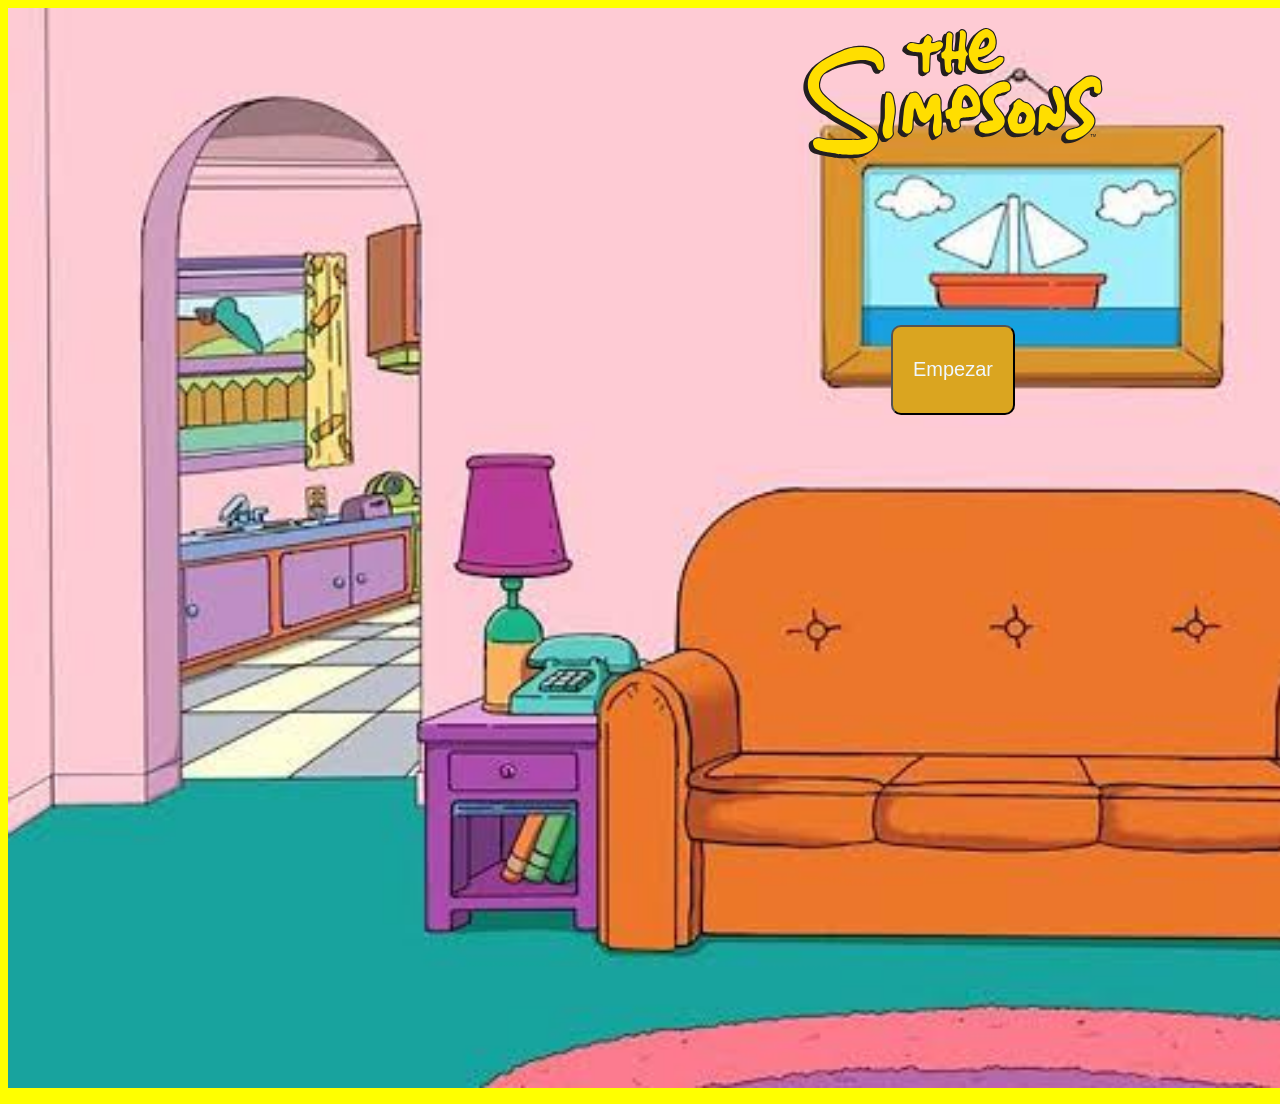
<file: index.html>
<!DOCTYPE html>
<html lang="en">
<head>
    <meta charset="UTF-8">
    <meta name="viewport" content="width=device-width, initial-scale=1.0">
    <title>Document</title>
    <link rel="stylesheet" href="style.css">

</head>

<body>
    <div class="center">




    <img src="simpson logo.svg" alt="" width="300"><br><br>


    <br>
    <br>
    <br>
    <br>
    <br>
    <br>
    <br>
    <a href="empezar.html">
        <button>Empezar</button>    
    </a>
    
</div>

    <p></p>

    

    
    
</body>
</html>
</file>
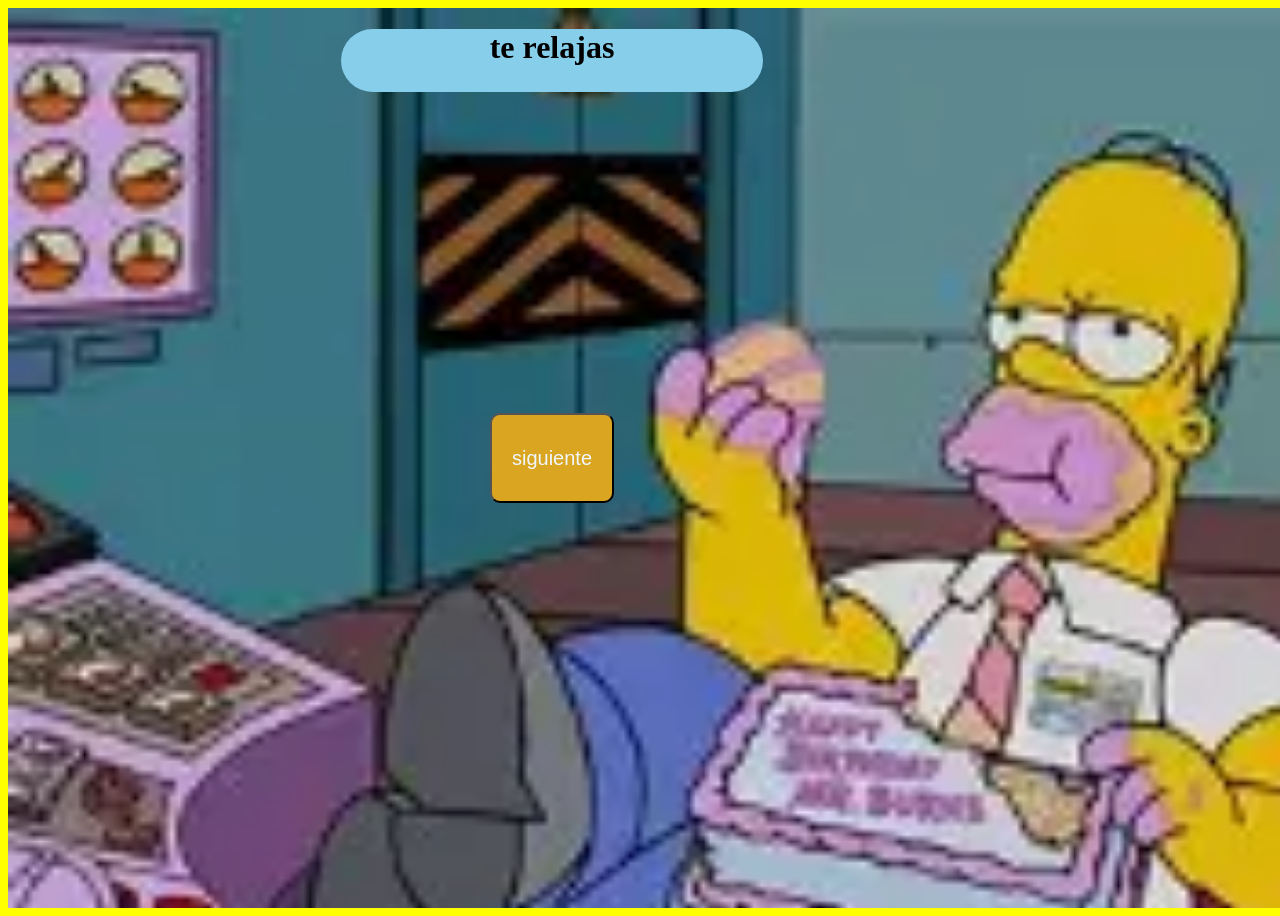
<file: comidatrabajo.html>
<!DOCTYPE html>
<html lang="en">
<head>
    <meta charset="UTF-8">
    <meta name="viewport" content="width=device-width, initial-scale=1.0">
    <title>Document</title>
    <link rel="stylesheet" href="style.css">

</head>
<body>
    <div class="hori">

    <div class="comidatrabajo">

        <div class="titulo">  
            <h1>te relajas</h1>
        
        </div>


        <div class="botones">

            <a href="despido.html">
            <button>siguiente</button>
            </a>

        </div>

    


    
</body>
</html>
</file>
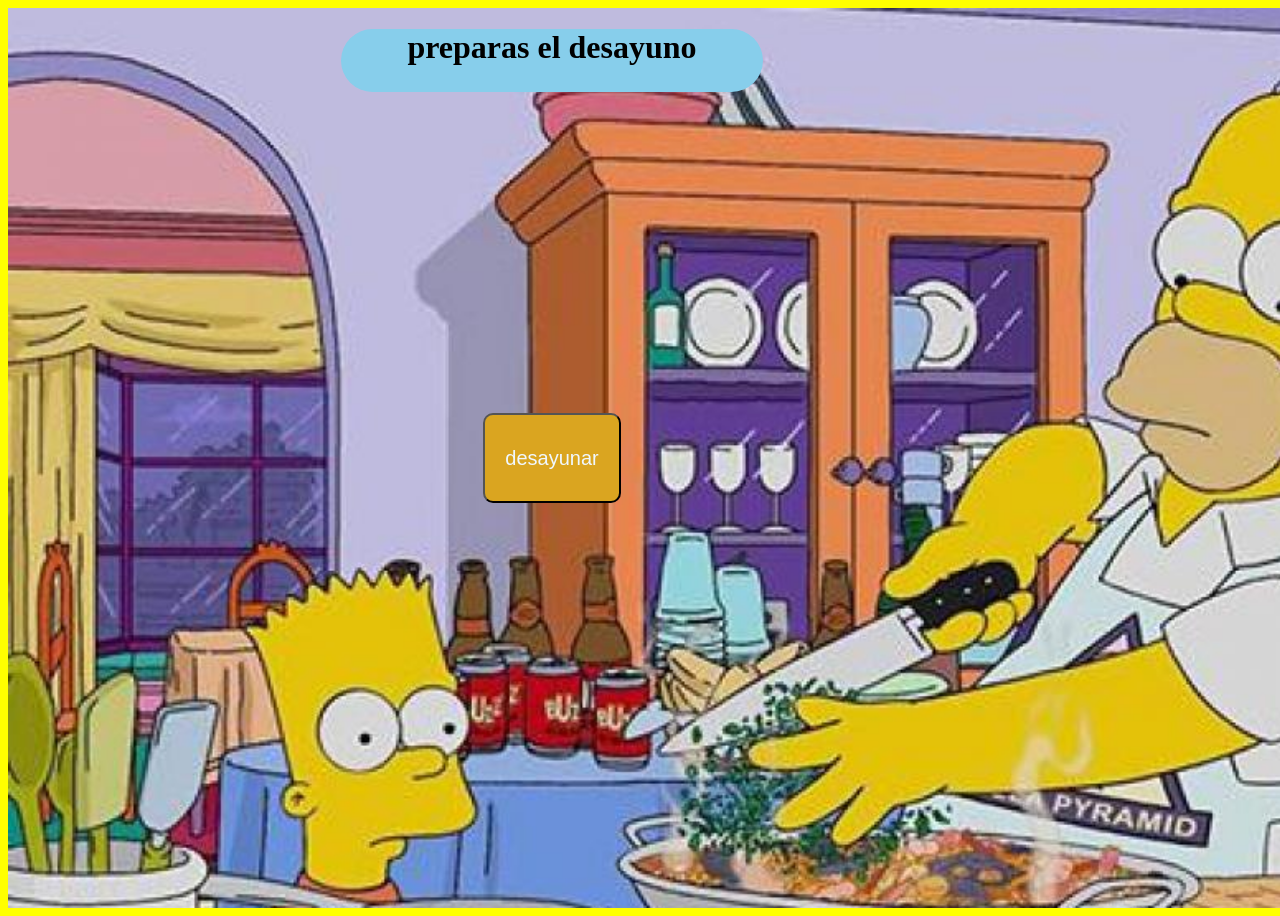
<file: desayuno.html>
<!DOCTYPE html>
<html lang="en">
<head>
    <meta charset="UTF-8">
    <meta name="viewport" content="width=device-width, initial-scale=1.0">
    <title>Document</title>
    <link rel="stylesheet" href="style.css">

</head>
<body>
    <div class="hori">

    <div class="desayuno2">

        <div class="titulo">  
            <h1>preparas el desayuno</h1>
        
        </div>


        <div class="botones">

            <a href="tele.html">
            <button>desayunar</button>
            </a>

        </div>

    


    
</body>
</html>
</file>
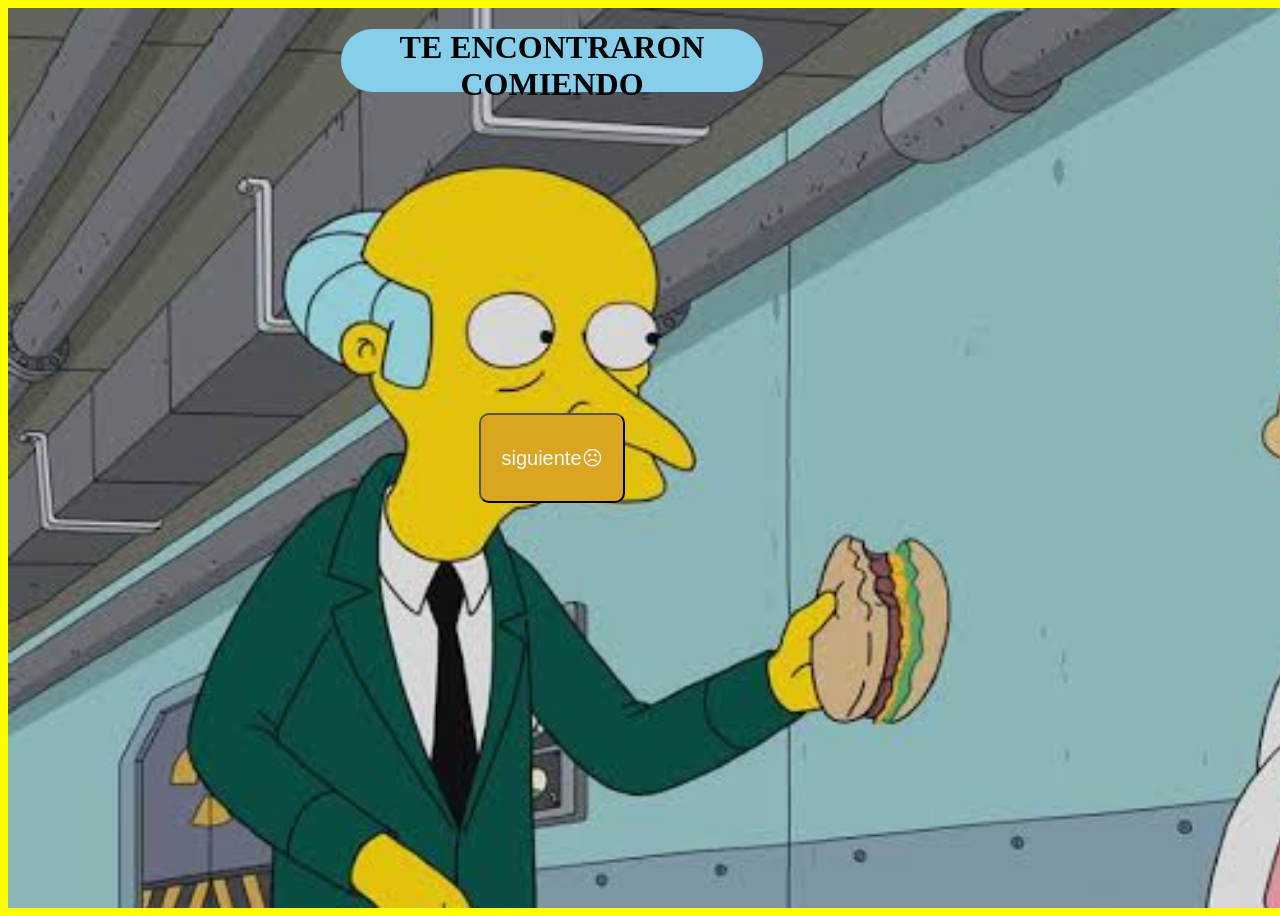
<file: despido.html>
<!DOCTYPE html>
<html lang="en">
<head>
    <meta charset="UTF-8">
    <meta name="viewport" content="width=device-width, initial-scale=1.0">
    <title>Document</title>
    <link rel="stylesheet" href="style.css">

</head>
<body>
    <div class="hori">

    <div class="despido">

        <div class="titulo">  
            <h1>TE ENCONTRARON COMIENDO</h1>
        
        </div>


        <div class="botones">

            <a href="despido2.html">
            <button>siguiente☹</button>
            </a>

        </div>

    


    
</body>
</html>
</file>
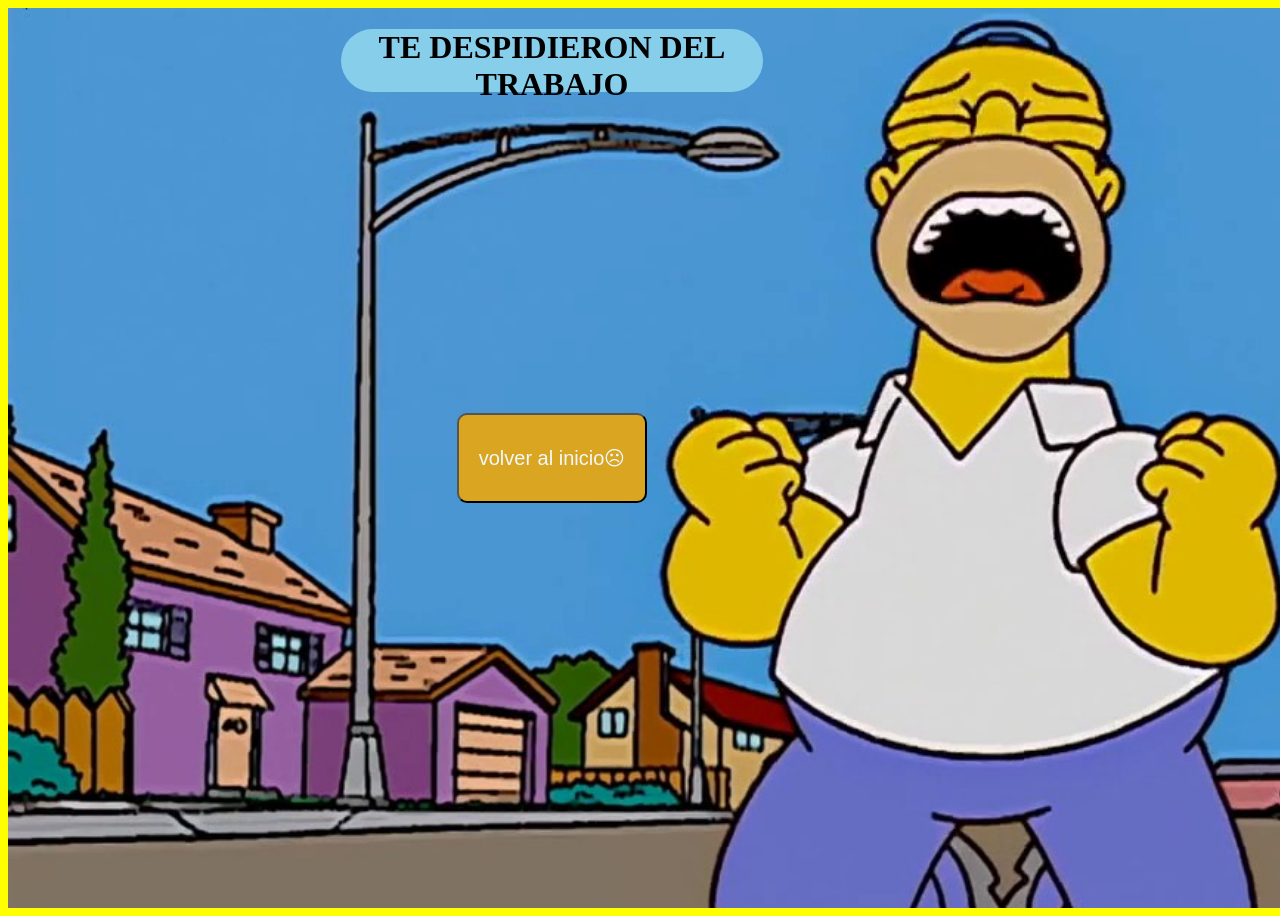
<file: despido2.html>
<!DOCTYPE html>
<html lang="en">
<head>
    <meta charset="UTF-8">
    <meta name="viewport" content="width=device-width, initial-scale=1.0">
    <title>Document</title>
    <link rel="stylesheet" href="style.css">

</head>
<body>
    <div class="hori">

    <div class="despido2">

        <div class="titulo">  
            <h1>TE DESPIDIERON DEL TRABAJO</h1>
        
        </div>


        <div class="botones">

            <a href="index.html">
            <button>volver al inicio☹</button>
            </a>

        </div>

    


    
</body>
</html>
</file>
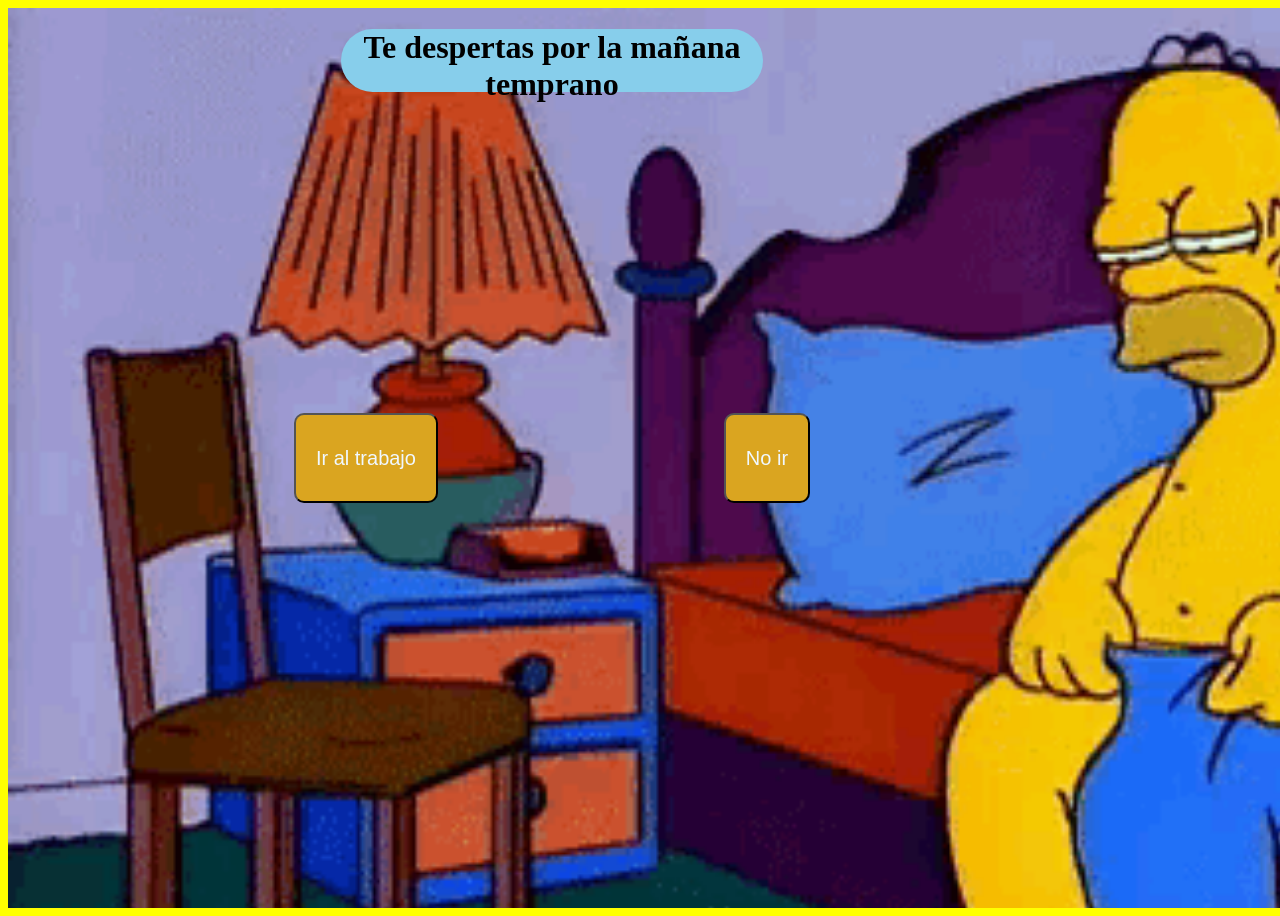
<file: empezar.html>
<!DOCTYPE html>
<html lang="en">
<head>
    <meta charset="UTF-8">
    <meta name="viewport" content="width=device-width, initial-scale=1.0">
    <title>Document</title>
    <link rel="stylesheet" href="style.css">
</head>
<body>
    
    <div class="hori">
        
        <div class="empezar">
        <div class="titulo">
            <h1>Te despertas por la mañana temprano </h1> 
        </div>

        <div class="botones">
            <a href="viajeauto.html">
        <button >Ir al trabajo</button>
        </a>
        
        <a href="notrabajo.html">
        <button >No ir</button>
        </a>
        
    </div>





       

    
</body>
</html>
</file>
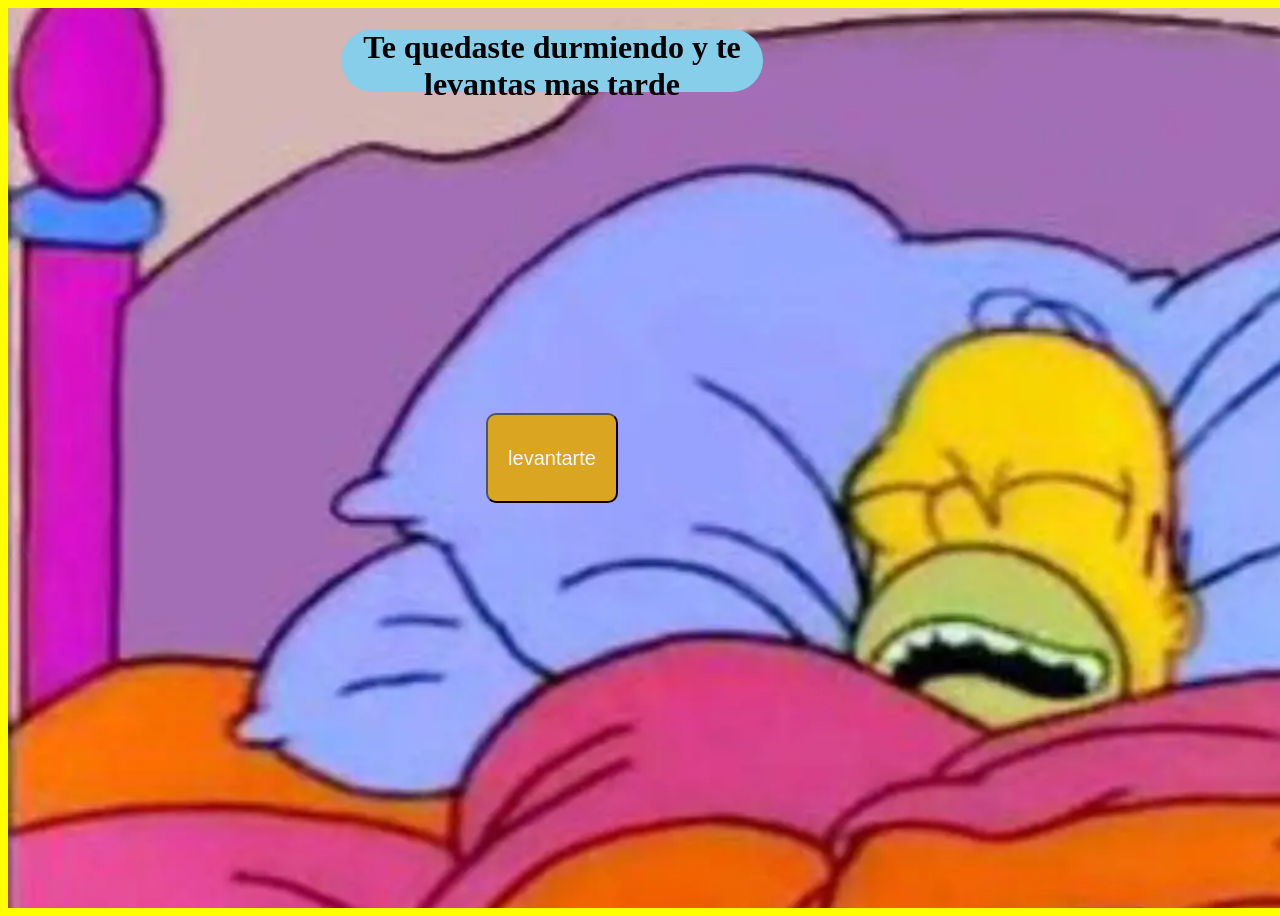
<file: notrabajo.html>
<!DOCTYPE html>
<html lang="en">
<head>
    <meta charset="UTF-8">
    <meta name="viewport" content="width=device-width, initial-scale=1.0">
    <title>Document</title>
    <link rel="stylesheet" href="style.css">
</head>
<body>
<div class="hori" >

    <div class="cama">

        <div class="titulo">  
            <h1>Te quedaste durmiendo y te levantas mas tarde</h1>
        
        </div>


        <div class="botones">

            <a href="desayuno.html">
            <button>levantarte</button>
            </a>

        </div>












    </div>

</div>

    
</body>
</html>
</file>
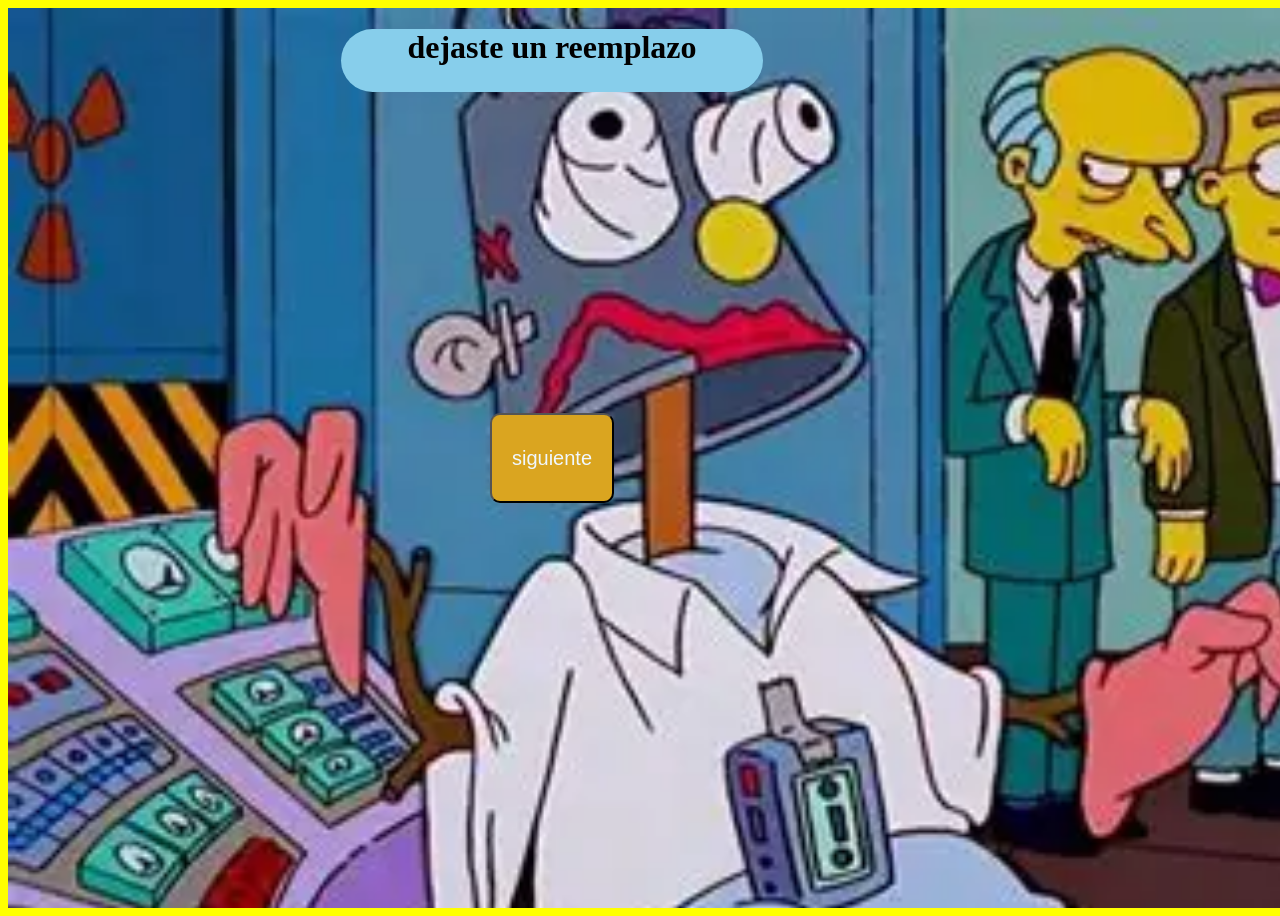
<file: robottrabajo.html>
<!DOCTYPE html>
<html lang="en">
<head>
    <meta charset="UTF-8">
    <meta name="viewport" content="width=device-width, initial-scale=1.0">
    <title>Document</title>
    <link rel="stylesheet" href="style.css">

</head>
<body>
    <div class="hori">

    <div class="robot">

        <div class="titulo">  
            <h1>dejaste un reemplazo</h1>
        
        </div>


        <div class="botones">

            <a href="comidatrabajo.html">
            <button>siguiente</button>
            </a>

        </div>

    


    
</body>
</html>
</file>
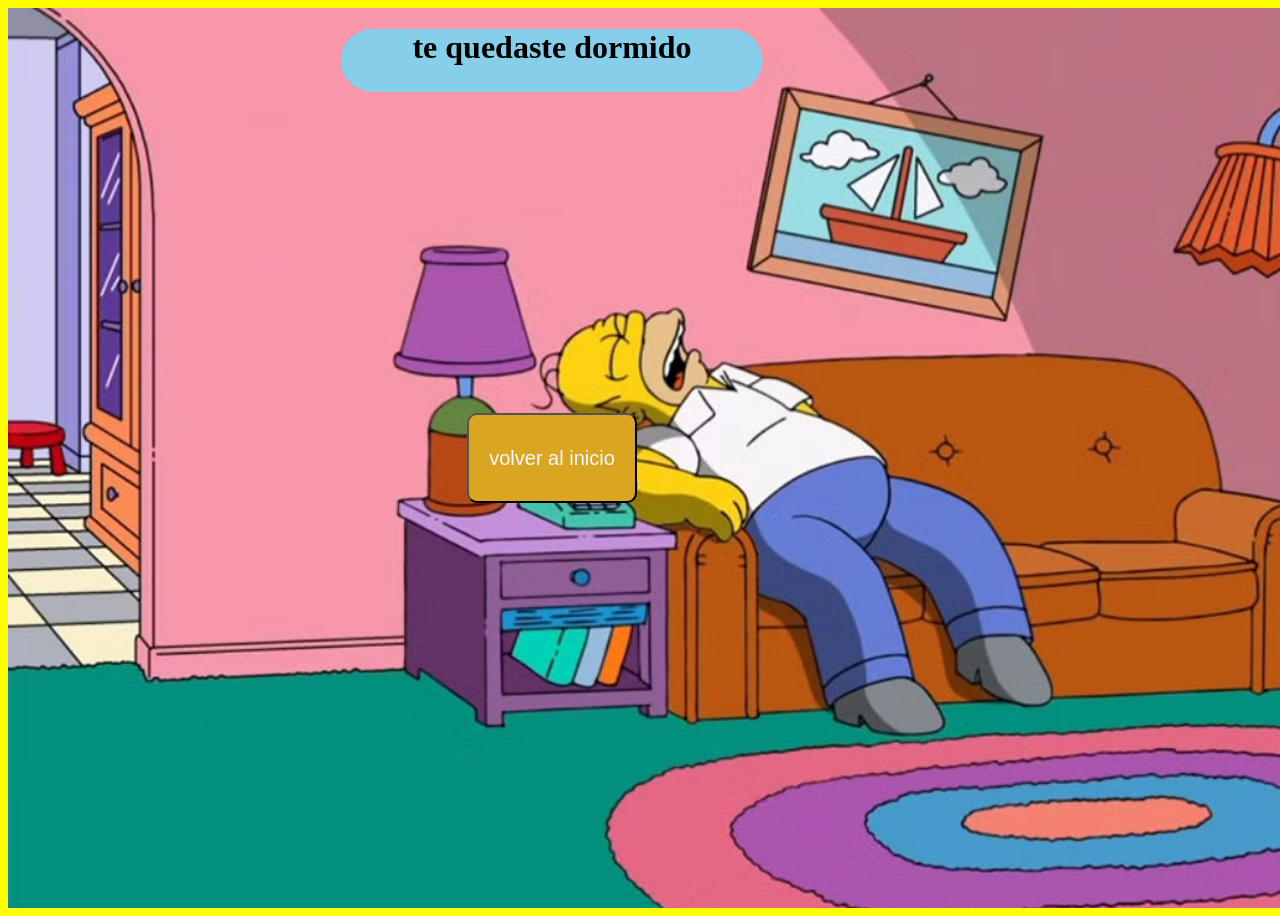
<file: sillon.html>
<!DOCTYPE html>
<html lang="en">
<head>
    <meta charset="UTF-8">
    <meta name="viewport" content="width=device-width, initial-scale=1.0">
    <title>Document</title>
    <link rel="stylesheet" href="style.css">

</head>
<body>
    <div class="hori">

    <div class="sillon">

        <div class="titulo">  
            <h1>te quedaste dormido</h1>
        
        </div>


        <div class="botones">

            <a href="index.html ">
            <button>volver al inicio</button>
            </a>

        </div>

    


    
</body>
</html>
</file>
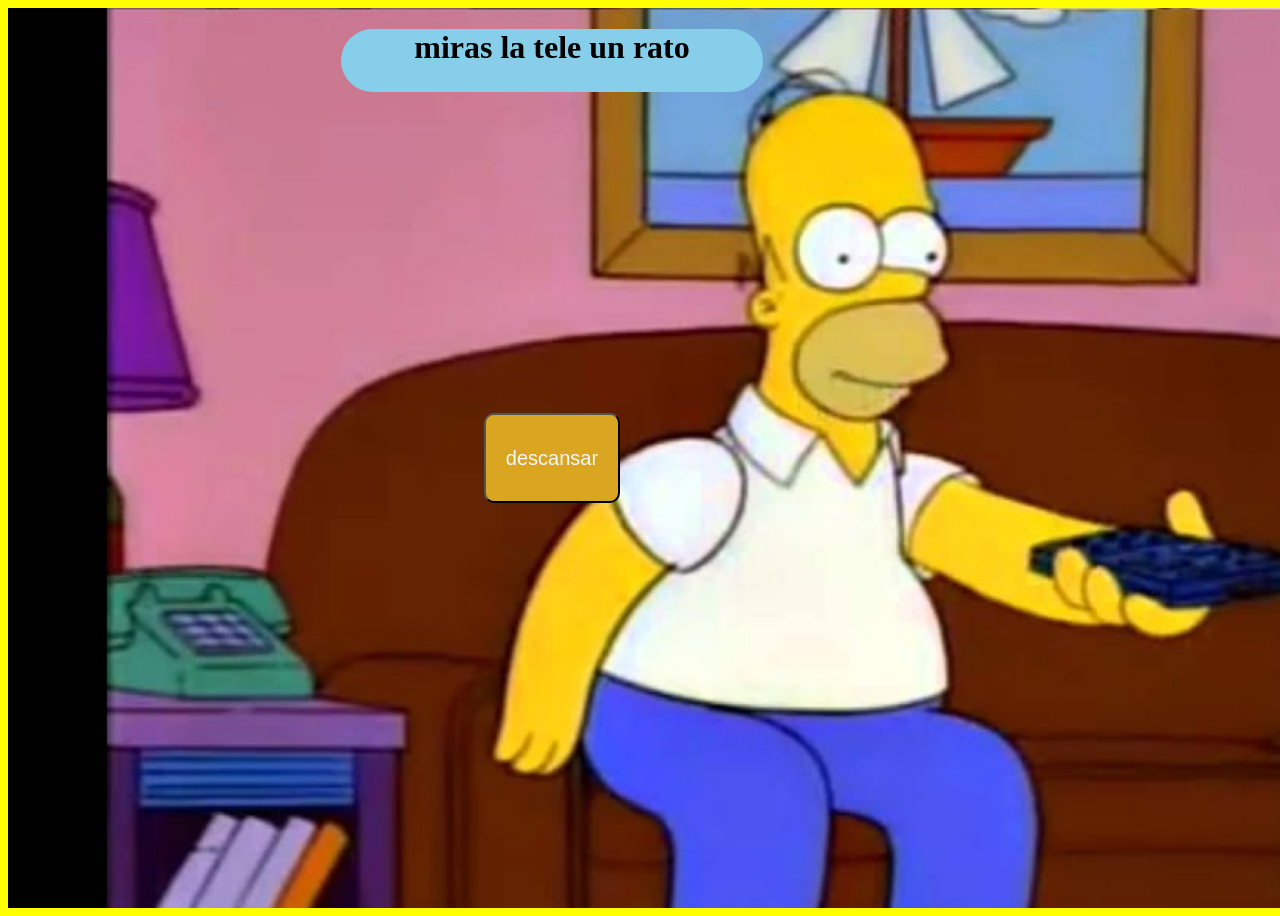
<file: tele.html>
<!DOCTYPE html>
<html lang="en">
<head>
    <meta charset="UTF-8">
    <meta name="viewport" content="width=device-width, initial-scale=1.0">
    <title>Document</title>
    <link rel="stylesheet" href="style.css">

</head>
<body>
    <div class="hori">

    <div class="tele">

        <div class="titulo">  
            <h1>miras la tele un rato</h1>
        
        </div>


        <div class="botones">

            <a href="sillon.html">
            <button>descansar</button>
            </a>

        </div>

    


    
</body>
</html>
</file>
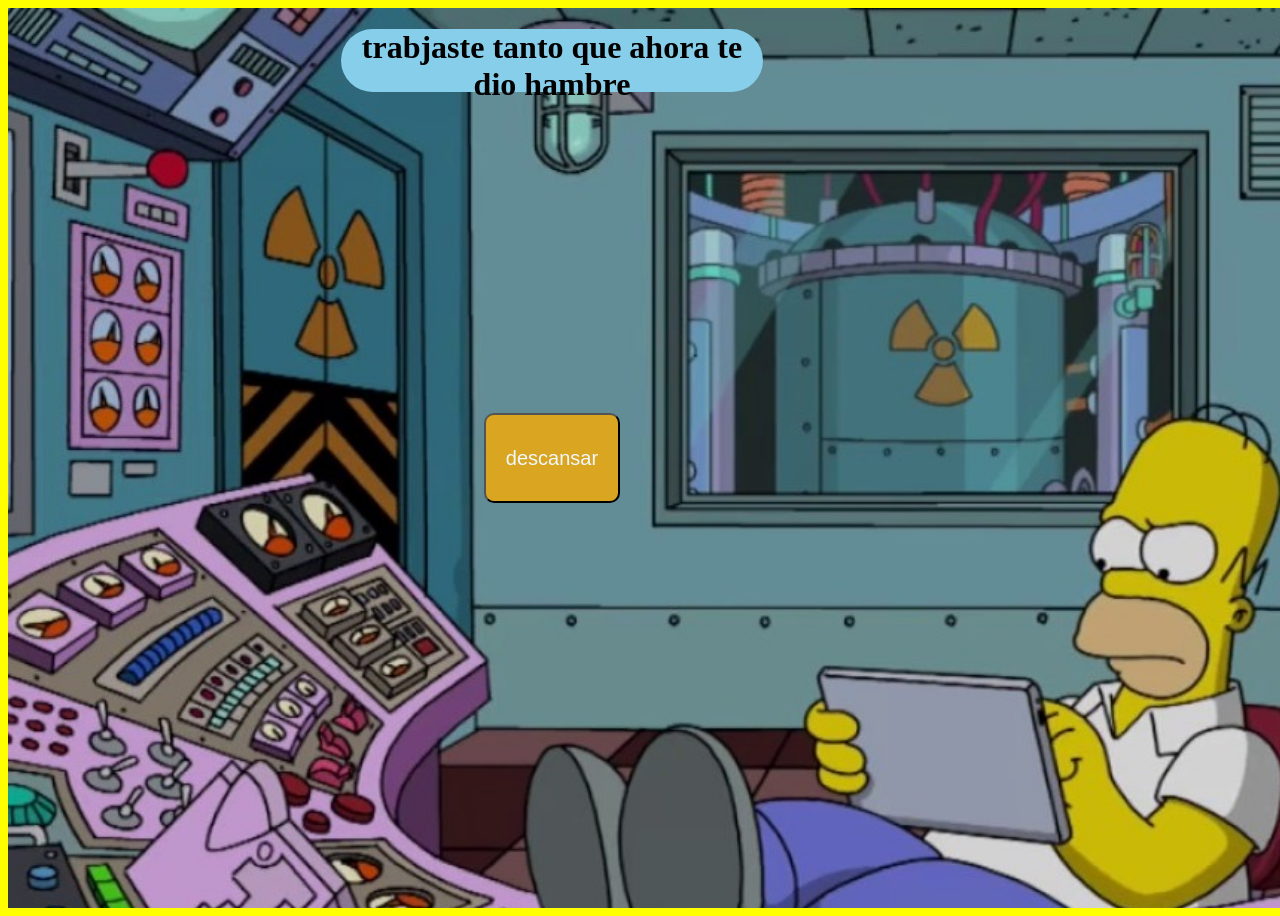
<file: trabajo.html>
<!DOCTYPE html>
<html lang="en">
<head>
    <meta charset="UTF-8">
    <meta name="viewport" content="width=device-width, initial-scale=1.0">
    <title>Document</title>
    <link rel="stylesheet" href="style.css">

</head>
<body>
    <div class="hori">

    <div class="trabajo">

        <div class="titulo">  
            <h1>trabjaste tanto que ahora te dio hambre</h1>
        
        </div>


        <div class="botones">

            <a href="robottrabajo.html">
            <button>descansar</button>
            </a>

        </div>

    


    
</body>
</html>
</file>
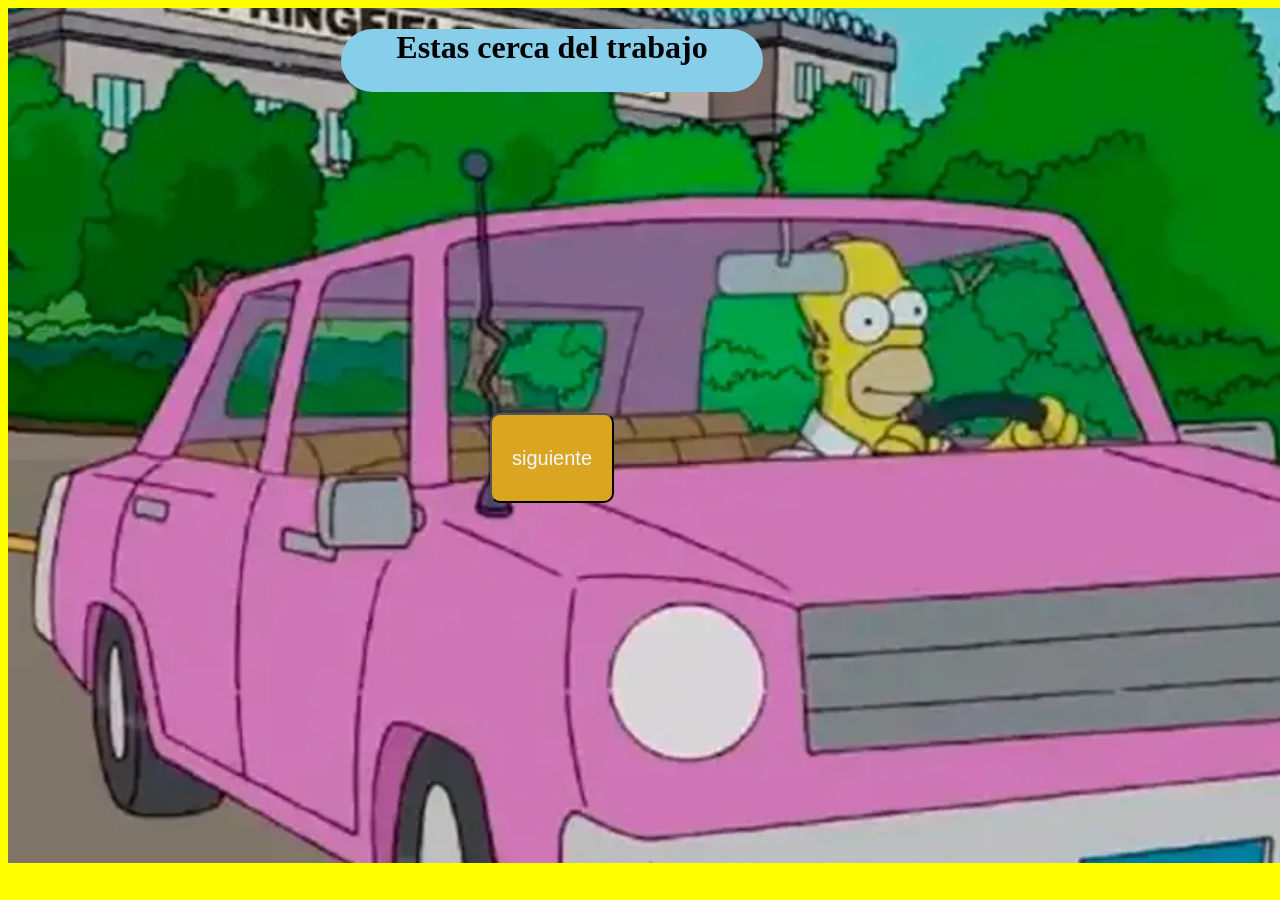
<file: viajeauto.html>
<!DOCTYPE html>
<html lang="en">

<head>
    <meta charset="UTF-8">
    <meta name="viewport" content="width=device-width, initial-scale=1.0">
    <title>Document</title>
    <link rel="stylesheet" href="style.css">
</head>

<body>
    
    <div class="hori">

        <div class="auto">
            <div class="titulo">
                <h1> Estas cerca del trabajo</h1>
            </div>

            <div class="botones">
                <a href="trabajo.html">
                    <button> siguiente</button>
                </a>

     

            </div>
        </div>







    </div>




</body>

</html>
</file>
<file: style.css>
.center{
    text-align: center;
    background-image: url(SILLON\ HOMER\ PORTADA.jfif);
    background-repeat: no-repeat;
    background-size: cover;
    height: 120vh;
    width: 210vh;
}
.empezar{
    background-image: url(homero\ dormido.gif);
    background-repeat: no-repeat;
    background-size: cover;
    height: 100vh;
    width: 220vh;
}
.viajeauto{
    background-image: url(homeroauto.webp);
    background-repeat: no-repeat;
    background-size: cover;
    height: 100vh;
    width: 2500vh;
}
button{
    height: 10vh;
    background-color: goldenrod;
    color: aliceblue;
    padding: 20px;
    font-size: 20px;
    border-radius: 10px;
    text-align: center;
}
button:hover{
    background-color: white;
    color: pink;
    padding: 20px;
    font-size: 20px;
    border-radius: 10px;
}

body{
    background-color: yellow;
}
.hori{
    display: block;
    justify-content: center;
    
}

h1{
   height: 7vh;
    background-color: skyblue;
    width: 33vw;
    border-radius: 100px;
    text-align: center;
    

}

.titulo{
    width: 85vw;
    display: flex;
    justify-content: center;
    height: 45vh;
    


}

.botones{
width: 85vw;
display: flex;
justify-content: space-evenly;


}

.auto {
    
    background-image: url(homeroauto.webp);
    background-repeat: no-repeat;
    background-size: cover;
    justify-content: center;
    height: 95vh;
    width: 200vh;
   
}


.cama {

    background-image: url(siesta.webp);
    background-repeat: no-repeat;
    background-size: cover;
    justify-content: center;
    height: 100vh;
    width: 220vh;


}

.desayuno {

    background-image: url(homero\ heladera.jpg);
    background-repeat: no-repeat;
    background-size: cover;
    justify-content: center;
    height: 100vh;
    width: 220vh;

}

.desayuno2 {

    background-image: url(cocina.jpeg);
    background-repeat: no-repeat;
    background-size: cover;
    justify-content: center;
    height: 100vh;
    width: 220vh;



}

.tele {

    background-image: url(tele.jpg);
    background-repeat: no-repeat;
    background-size: cover;
    justify-content: center;
    height: 100vh;
    width: 220vh;


}

.sillon {

    background-image: url(homerosillondormido.avif);
    background-repeat: no-repeat;
    background-size: cover;
    justify-content: center;
    height: 100vh;
    width: 220vh;

}

.trabajo {

    background-image: url(trabajo.jpg);
    background-repeat: no-repeat;
    background-size: cover;
    justify-content: center;
    height: 100vh;
    width: 210vh;


    
}

.robot {

    background-image: url(reemplazo.webp);
    background-repeat: no-repeat;
    background-size: cover;
    justify-content: center;
    height: 100vh;
    width: 210vh;



}


.comidatrabajo {

    background-image: url(comidatrabajo.webp);
    background-repeat: no-repeat;
    background-size: cover;
    justify-content: center;
    height: 100vh;
    width: 220vh;




}

.despido {

    background-image: url(depsido2.jfif);
    background-repeat: no-repeat;
    background-size: cover;
    justify-content: center;
    height: 100vh;
    width: 210vh;



}

.despido2 {

    background-image: url(homerollorando.jpg);
    background-repeat: no-repeat;
    background-size: cover;
    justify-content: center;
    height: 100vh;
    width: 210vh;
}
</file>
